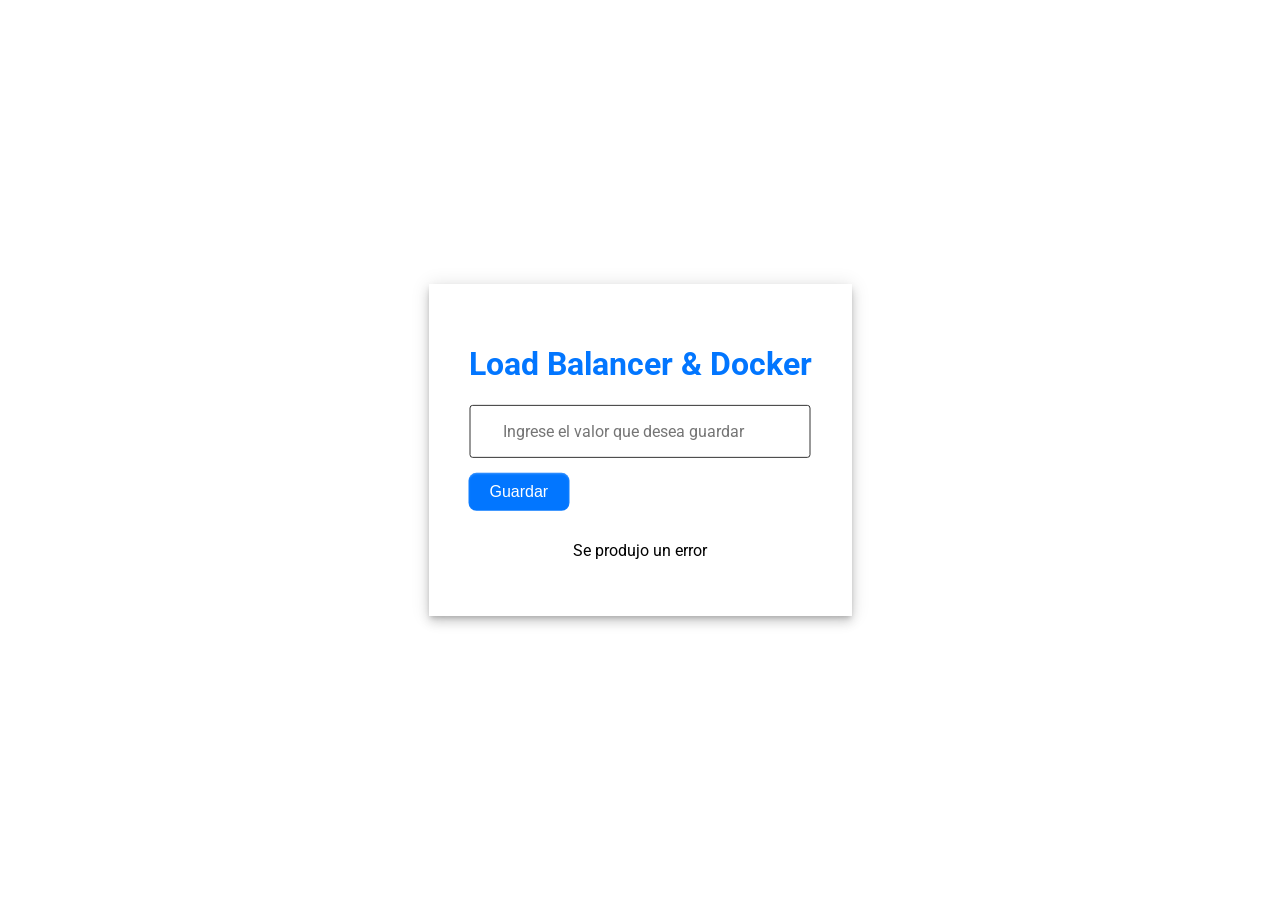
<file: LoadBalancer/src/main/resources/public/index.html>
<!DOCTYPE html>
<html lang="en">
<head>
  <meta charset="UTF-8">
  <meta http-equiv="X-UA-Compatible" content="IE=edge">
  <meta name="viewport" content="width=device-width, initial-scale=1.0">
  <title>App</title>
  <link rel="stylesheet" href="css/style.css">
  <link href="https://fonts.googleapis.com/css2?family=Roboto:wght@300&display=swap" rel="stylesheet">
  <script src="https://ajax.googleapis.com/ajax/libs/jquery/3.5.1/jquery.min.js"></script>
  <script type="text/javascript" src="js/app.js"></script>
</head>
<body onload="getLogs()">
  <div class="container">
    <h1>Load Balancer & Docker</h1>
    <div class="field">
      <input id="value" placeholder="Ingrese el valor que desea guardar" type="text">
      <button onclick="saveLog()">Guardar</button>
    </div>

    <p id="result"></p>

    <div id="tableContainer"></div>
  </div>
</body>
</html>
</file>
<file: LoadBalancer/src/main/resources/public/css/style.css>
html, body {
  height: 100%;
  overflow: hidden;
}

.container {
  background-color: none;
  margin: auto;
  width: fit-content;
  text-align: center;
  margin: 0;
  position: absolute;
  top: 50%;
  left: 50%;
  -ms-transform: translate(-50%, -50%);
  transform: translate(-50%, -50%);
  font-family: 'Roboto', sans-serif;
  box-shadow: rgb(0 0 0 / 20%) 0 3px 5px -1px, rgb(0 0 0 / 14%) 0 6px 10px 0, rgb(0 0 0 / 12%) 0 1px 18px 0;
  box-sizing: border-box;
  padding: 40px ;
}

h1 {
  color: #0276FF;
}

.field {
  text-align: left;
  margin-bottom: 30px;
}

button {
  align-items: center;
  appearance: button;
  background-color: #0276FF;
  border-radius: 8px;
  border-style: none;
  box-shadow: rgb(255 255 255 / 26%) 0 1px 2px inset;
  box-sizing: border-box;
  color: #fff;
  cursor: pointer;
  display: flex;
  flex-direction: row;
  flex-shrink: 0;
  font-family: "RM Neue",sans-serif;
  font-size: 100%;
  line-height: 1.15;
  margin: 0;
  padding: 10px 21px;
  text-align: center;
  text-transform: none;
  transition: color .13s ease-in-out,background .13s ease-in-out,opacity .13s ease-in-out,box-shadow .13s ease-in-out;
  user-select: none;
  -webkit-user-select: none;
  touch-action: manipulation;
}

label {
  font-family: 'Roboto', sans-serif;
  font-size: 1.2rem;
  margin-top: 0.7rem;
  display: block;
  transition: all 0.3s;
  transform: translateY(0rem);
}

input {
  font-family: 'Roboto', sans-serif;
  color: #333;
  font-size: 1rem;
  margin: 0 auto 15px auto;
  padding: 1rem 2rem;
  border-radius: 0.2rem;
  background-color: rgb(255, 255, 255);
  border: solid 1px #333;
  width: 80%;
  display: block;
  transition: all 0.3s;
}

input:placeholder-shown + label {
  opacity: 0;
  visibility: hidden;
  -webkit-transform: translateY(-4rem);
  transform: translateY(-4rem);
}

.result {
  margin: 0 15px 0 0;
}
</file>
